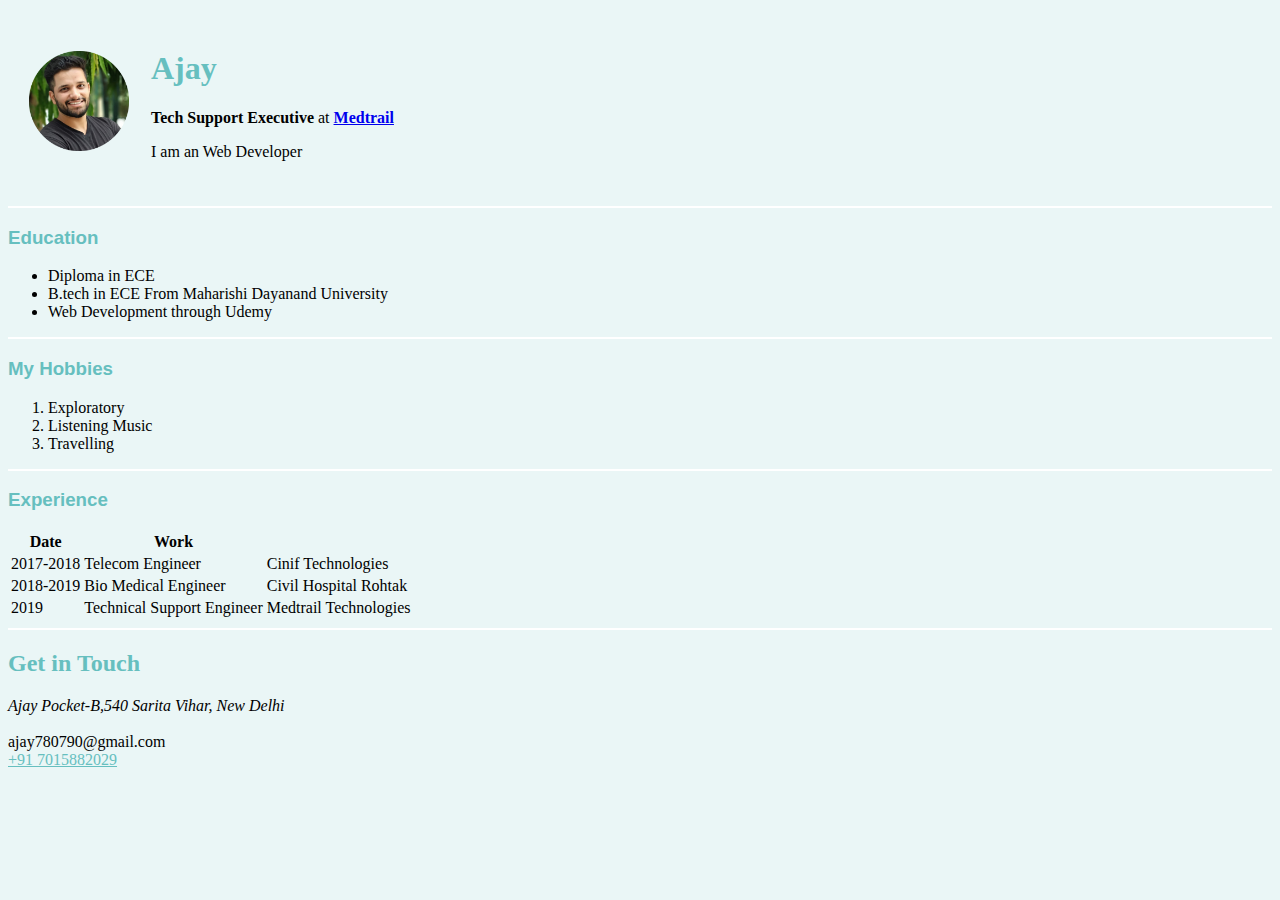
<file: cv.html>
<!DOCTYPE html>


<html>

<head>
    <!-- Google tag (gtag.js) -->
<script async src="https://www.googletagmanager.com/gtag/js?id=G-7W03DKZ7PR"></script>
<script>
  window.dataLayer = window.dataLayer || [];
  function gtag(){dataLayer.push(arguments);}
  gtag('js', new Date());

  gtag('config', 'G-7W03DKZ7PR');
</script>
    <meta charset="utf-8">
    <title>Ajay Hooda's Web Page</title>
    <link href="test.css" rel="stylesheet" type="text/css">
    
</head>

    <body>
        <table cellspacing="20">
            <tr>
                <td><img src="ajayhooda.png" width="100px" height="100px" alt="Ajay Photo"></td>
                <td>
                    <h1>Ajay</h1>

                    <p><strong> Tech Support Executive</strong> at <strong> <e><a target="_blank" href="https://www.medtrail.in/">Medtrail </em>
                    </strong>
                    </a>

                    <p>I am an Web Developer</p>
                </td>
            </tr>
        </table>
        <hr>
        <h3>Education</h3>
        <ul>
            <li>Diploma in ECE</li>
            <li>B.tech in ECE From Maharishi Dayanand University</li>
            <li>Web Development through Udemy</li>
        </ul>
        <hr>
        <h3>My Hobbies</h3>
        <ol>
            <li>Exploratory</li>
            <li>Listening Music</li>
            <li>Travelling</li>
        </ol>
        <hr>
        
        <table>
            <h3>Experience</h3>
            <thead>
                <tr>
                    <th>Date</th>
                    <th>Work</th>

                </tr>
            </thead>
            <tbody>
                <tr>
                    <td>2017-2018 </td>
                    <td> Telecom Engineer </td>
                    <td> Cinif Technologies</td>
                </tr>
                <tr>
                    <td>2018-2019</td>
                    <td> Bio Medical Engineer</td>
                    <td> Civil Hospital Rohtak</td>
                </tr>
                <tr>
                    <td>2019 </td>
                    <td>Technical Support Engineer</td>
                    <td>Medtrail Technologies
                    </td>
                </tr>
            </tbody>
        </table>
        <hr>
       
        
            <h2>Get in Touch</h2>
            <address>
                
            Ajay       Pocket-B,540 Sarita Vihar, New Delhi</address><br>
           ajay780790@gmail.com<br>
            <a class="tele" href="Tel- +917015882029">+91 7015882029</a>
            
            
        

    </body>

   </html>
</file>
<file: test.css>
body {
        background-color:#EAF6F6;
        font-family: 'Merriweather', serif;
    }
    hr{
        background-color: white;
        border-style: none;
        height: 2px;
        
}
    h1{
        color: #66BFBF;
        font-family: 'Merriweather', serif;
    
    }

    h2{
        color: #66BFBF;
        font-family: 'Merriweather', serif;
    }

    h3{
        color: #66BFBF;
        font-family: 'Montserrat', sans-serif; 
    }

    .address{
        font-family: 'Montserrat', sans-serif; 
        text-align: center;
        line-height: 2;
    }
    .tele{
        color: #66BFBF;
    }
</file>
